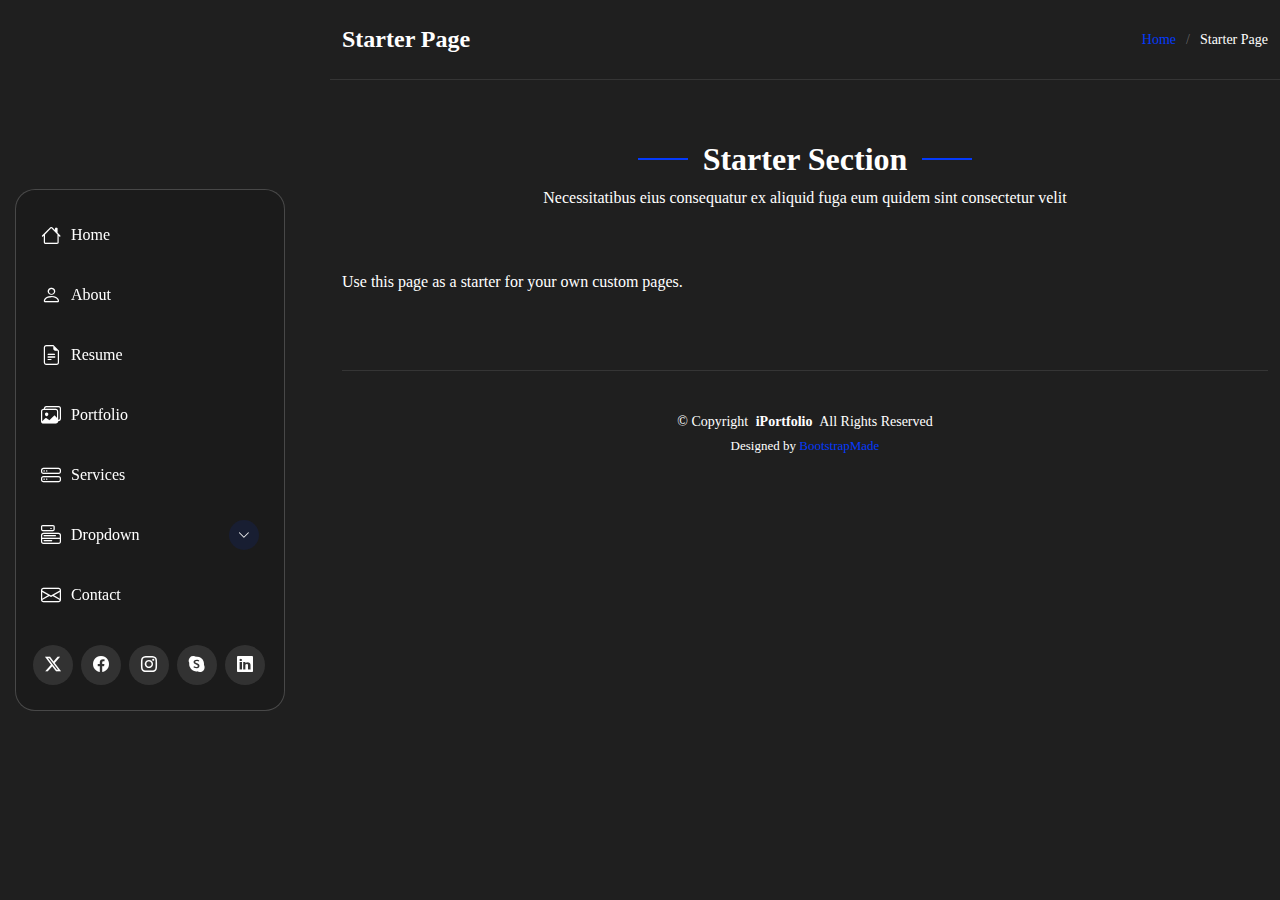
<file: starter-page.html>
<!DOCTYPE html>
<html lang="en">

<head>
  <meta charset="utf-8">
  <meta content="width=device-width, initial-scale=1.0" name="viewport">
  <title>Starter Page - SnapFolio Bootstrap Template</title>
  <meta name="description" content="">
  <meta name="keywords" content="">

  <!-- Favicons -->
  <link href="assets/img/favicon.png" rel="icon">
  <link href="assets/img/apple-touch-icon.png" rel="apple-touch-icon">

  <!-- Fonts -->
  <link href="https://fonts.googleapis.com" rel="preconnect">
  <link href="https://fonts.gstatic.com" rel="preconnect" crossorigin>
  <link href="https://fonts.googleapis.com/css2?family=Roboto:ital,wght@0,100;0,300;0,400;0,500;0,700;0,900;1,100;1,300;1,400;1,500;1,700;1,900&family=Ubuntu:ital,wght@0,300;0,400;0,500;0,700;1,300;1,400;1,500;1,700&family=Nunito:ital,wght@0,200;0,300;0,400;0,500;0,600;0,700;0,800;0,900;1,200;1,300;1,400;1,500;1,600;1,700;1,800;1,900&display=swap" rel="stylesheet">

  <!-- Vendor CSS Files -->
  <link href="assets/vendor/bootstrap/css/bootstrap.min.css" rel="stylesheet">
  <link href="assets/vendor/bootstrap-icons/bootstrap-icons.css" rel="stylesheet">
  <link href="assets/vendor/aos/aos.css" rel="stylesheet">
  <link href="assets/vendor/glightbox/css/glightbox.min.css" rel="stylesheet">
  <link href="assets/vendor/swiper/swiper-bundle.min.css" rel="stylesheet">

  <!-- Main CSS File -->
  <link href="assets/css/main.css" rel="stylesheet">

  <!-- =======================================================
  * Template Name: SnapFolio
  * Template URL: https://bootstrapmade.com/snapfolio-bootstrap-portfolio-template/
  * Updated: Jun 13 2025 with Bootstrap v5.3.6
  * Author: BootstrapMade.com
  * License: https://bootstrapmade.com/license/
  ======================================================== -->
</head>

<body class="starter-page-page">

  <header id="header" class="header dark-background d-flex flex-column justify-content-center">
    <i class="header-toggle d-xl-none bi bi-list"></i>

    <div class="header-container d-flex flex-column align-items-start">
      <nav id="navmenu" class="navmenu">
        <ul>
          <li><a href="#hero"><i class="bi bi-house navicon"></i>Home</a></li>
          <li><a href="#about"><i class="bi bi-person navicon"></i> About</a></li>
          <li><a href="#resume"><i class="bi bi-file-earmark-text navicon"></i> Resume</a></li>
          <li><a href="#portfolio"><i class="bi bi-images navicon"></i> Portfolio</a></li>
          <li><a href="#services"><i class="bi bi-hdd-stack navicon"></i> Services</a></li>
          <li class="dropdown"><a href="#"><i class="bi bi-menu-button navicon"></i> <span>Dropdown</span> <i class="bi bi-chevron-down toggle-dropdown"></i></a>
            <ul>
              <li><a href="#">Dropdown 1</a></li>
              <li class="dropdown"><a href="#"><span>Deep Dropdown</span> <i class="bi bi-chevron-down toggle-dropdown"></i></a>
                <ul>
                  <li><a href="#">Deep Dropdown 1</a></li>
                  <li><a href="#">Deep Dropdown 2</a></li>
                  <li><a href="#">Deep Dropdown 3</a></li>
                  <li><a href="#">Deep Dropdown 4</a></li>
                  <li><a href="#">Deep Dropdown 5</a></li>
                </ul>
              </li>
              <li><a href="#">Dropdown 2</a></li>
              <li><a href="#">Dropdown 3</a></li>
              <li><a href="#">Dropdown 4</a></li>
            </ul>
          </li>
          <li><a href="#contact"><i class="bi bi-envelope navicon"></i> Contact</a></li>
        </ul>
      </nav>

      <div class="social-links text-center">
        <a href="#" class="twitter"><i class="bi bi-twitter-x"></i></a>
        <a href="#" class="facebook"><i class="bi bi-facebook"></i></a>
        <a href="#" class="instagram"><i class="bi bi-instagram"></i></a>
        <a href="#" class="google-plus"><i class="bi bi-skype"></i></a>
        <a href="#" class="linkedin"><i class="bi bi-linkedin"></i></a>
      </div>

    </div>

  </header>

  <main class="main">

    <!-- Page Title -->
    <div class="page-title dark-background">
      <div class="container d-lg-flex justify-content-between align-items-center">
        <h1 class="mb-2 mb-lg-0">Starter Page</h1>
        <nav class="breadcrumbs">
          <ol>
            <li><a href="index.html">Home</a></li>
            <li class="current">Starter Page</li>
          </ol>
        </nav>
      </div>
    </div><!-- End Page Title -->

    <!-- Starter Section Section -->
    <section id="starter-section" class="starter-section section">

      <!-- Section Title -->
      <div class="container section-title" data-aos="fade-up">
        <h2>Starter Section</h2>
        <p>Necessitatibus eius consequatur ex aliquid fuga eum quidem sint consectetur velit</p>
      </div><!-- End Section Title -->

      <div class="container" data-aos="fade-up">
        <p>Use this page as a starter for your own custom pages.</p>
      </div>

    </section><!-- /Starter Section Section -->

  </main>

  <footer id="footer" class="footer position-relative">

    <div class="container">
      <div class="copyright text-center ">
        <p>© <span>Copyright</span> <strong class="px-1 sitename">iPortfolio</strong> <span>All Rights Reserved</span></p>
      </div>
      <div class="credits">
        <!-- All the links in the footer should remain intact. -->
        <!-- You can delete the links only if you've purchased the pro version. -->
        <!-- Licensing information: https://bootstrapmade.com/license/ -->
        <!-- Purchase the pro version with working PHP/AJAX contact form: [buy-url] -->
        Designed by <a href="https://bootstrapmade.com/">BootstrapMade</a>
      </div>
    </div>

  </footer>

  <!-- Scroll Top -->
  <a href="#" id="scroll-top" class="scroll-top d-flex align-items-center justify-content-center"><i class="bi bi-arrow-up-short"></i></a>

  <!-- Preloader -->
  <div id="preloader"></div>

  <!-- Vendor JS Files -->
  <script src="assets/vendor/bootstrap/js/bootstrap.bundle.min.js"></script>
  <script src="assets/vendor/php-email-form/validate.js"></script>
  <script src="assets/vendor/aos/aos.js"></script>
  <script src="assets/vendor/typed.js/typed.umd.js"></script>
  <script src="assets/vendor/purecounter/purecounter_vanilla.js"></script>
  <script src="assets/vendor/waypoints/noframework.waypoints.js"></script>
  <script src="assets/vendor/isotope-layout/isotope.pkgd.min.js"></script>
  <script src="assets/vendor/imagesloaded/imagesloaded.pkgd.min.js"></script>
  <script src="assets/vendor/glightbox/js/glightbox.min.js"></script>
  <script src="assets/vendor/swiper/swiper-bundle.min.js"></script>

  <!-- Main JS File -->
  <script src="assets/js/main.js"></script>

</body>

</html>
</file>
<file: assets/css/main.css>
/**
* Template Name: SnapFolio
* Template URL: https://bootstrapmade.com/snapfolio-bootstrap-portfolio-template/
* Updated: Jun 13 2025 with Bootstrap v5.3.6
* Author: BootstrapMade.com
* License: https://bootstrapmade.com/license/
*/

/*--------------------------------------------------------------
# Font & Color Variables
# Help: https://bootstrapmade.com/color-system//* Hero Visual Profile Image Fix */
.hero .hero-visual .profile-container {
  position: relative;
  width: 400px;
  height: 400px;
  display: flex;
  align-items: center;
  justify-content: center;
}

.hero .hero-visual .profile-container .profile-background {
  position: absolute;
  top: 0;
  left: 0;
  width: 100%;
  height: 100%;
  background: linear-gradient(135deg, var(--accent-color), color-mix(in srgb, var(--accent-color), var(--heading-color) 30%));
  border-radius: 30px;
  z-index: 1;
}

.hero .hero-visual .profile-container .profile-image {
  position: absolute;
  top: 0;
  left: 0;
  width: 100%;
  height: 100%;
  object-fit: cover;
  border-radius: 30px;
  z-index: 2;
  box-shadow: 0 20px 40px color-mix(in srgb, var(--default-color), transparent 85%);
}.hero .hero-visual .profile-container .profile-background {
  position: absolute;
  top: 0;      /* كان 20px */
  left: 0;     /* كان 20px */
  width: 100%;
  height: 100%;
  background: linear-gradient(135deg, var(--accent-color), color-mix(in srgb, var(--accent-color), var(--heading-color) 30%));
  border-radius: 30px;
  z-index: 1;
}.hero .background-elements .bg-circle.circle-3 {
  width: 120px;
  height: 120px;
  top: 60%;
  left: 70%;
  background: linear-gradient(45deg, color-mix(in srgb, var(--accent-color), transparent 80%), color-mix(in srgb, var(--accent-color), transparent 95%));
  animation: floatX 7s ease-in-out infinite;
  z-index: 0;
}

@keyframes floatX {
  0%, 100% {
    transform: translateY(0) translateX(0) scale(1);
  }
  25% {
    transform: translateY(-30px) translateX(20px) scale(1.1);
  }
  50% {
    transform: translateY(10px) translateX(-20px) scale(0.95);
  }
  75% {
    transform: translateY(-15px) translateX(10px) scale(1.05);
  }
}
--------------------------------------------------------------*/
/* Fonts */
:root {
  --default-font: "Roboto",  system-ui, -apple-system, "Segoe UI", Roboto, "Helvetica Neue", Arial, "Noto Sans", "Liberation Sans", sans-serif, "Apple Color Emoji", "Segoe UI Emoji", "Segoe UI Symbol", "Noto Color Emoji";
  --heading-font: "Ubuntu",  sans-serif;
  --nav-font: "Nunito",  sans-serif;
}

/* Global Colors - The following color variables are used throughout the website. Updating them here will change the color scheme of the entire website */
:root { 
  --background-color: #1f1f1f; /* Background color for the entire website, including individual sections */
  --default-color: #ffffff; /* Default color used for the majority of the text content across the entire website */
  --heading-color: #ffffff; /* Color for headings, subheadings and title throughout the website */
  --accent-color: #043afb; /* Accent color that represents your brand on the website. It's used for buttons, links, and other elements that need to stand out */
  --surface-color: #333333; /* The surface color is used as a background of boxed elements within sections, such as cards, icon boxes, or other elements that require a visual separation from the global background. */
  --contrast-color: #ffffff; /* Contrast color for text, ensuring readability against backgrounds of accent, heading, or default colors. */
}

/* Nav Menu Colors - The following color variables are used specifically for the navigation menu. They are separate from the global colors to allow for more customization options */
:root {
  --nav-color: #ffffff;  /* The default color of the main navmenu links */
  --nav-hover-color: #9b805a; /* Applied to main navmenu links when they are hovered over or active */
  --nav-mobile-background-color: #393939; /* Used as the background color for mobile navigation menu */
  --nav-dropdown-background-color: #393939; /* Used as the background color for dropdown items that appear when hovering over primary navigation items */
  --nav-dropdown-color: #ffffff; /* Used for navigation links of the dropdown items in the navigation menu. */
  --nav-dropdown-hover-color: #9b805a; /* Similar to --nav-hover-color, this color is applied to dropdown navigation links when they are hovered over. */
}

/* Color Presets - These classes override global colors when applied to any section or element, providing reuse of the sam color scheme. */

.light-background {
  --background-color: #2c2c2c;
  --surface-color: #323232;
}

.dark-background {
  --background-color: #040b14;
  --default-color: #ffffff;
  --heading-color: #ffffff;
  --surface-color: #151f2b;
  --contrast-color: #ffffff;
}

/* Smooth scroll */
:root {
  scroll-behavior: smooth;
}

/*--------------------------------------------------------------
# General Styling & Shared Classes
--------------------------------------------------------------*/
body {
  color: var(--default-color);
  background-color: var(--background-color);
  font-family: var(--default-font);
}

a {
  color: var(--accent-color);
  text-decoration: none;
  transition: 0.3s;
}

a:hover {
  color: color-mix(in srgb, var(--accent-color), transparent 25%);
  text-decoration: none;
}

h1,
h2,
h3,
h4,
h5,
h6 {
  color: var(--heading-color);
  font-family: var(--heading-font);
}

/* PHP Email Form Messages
------------------------------*/
.php-email-form .error-message {
  display: none;
  background: #df1529;
  color: #ffffff;
  text-align: left;
  padding: 15px;
  margin-bottom: 24px;
  font-weight: 600;
}

.php-email-form .sent-message {
  display: none;
  color: #ffffff;
  background: #059652;
  text-align: center;
  padding: 15px;
  margin-bottom: 24px;
  font-weight: 600;
}

.php-email-form .loading {
  display: none;
  background: var(--surface-color);
  text-align: center;
  padding: 15px;
  margin-bottom: 24px;
}

.php-email-form .loading:before {
  content: "";
  display: inline-block;
  border-radius: 50%;
  width: 24px;
  height: 24px;
  margin: 0 10px -6px 0;
  border: 3px solid var(--accent-color);
  border-top-color: var(--surface-color);
  animation: php-email-form-loading 1s linear infinite;
}

@keyframes php-email-form-loading {
  0% {
    transform: rotate(0deg);
  }

  100% {
    transform: rotate(360deg);
  }
}

/*--------------------------------------------------------------
# Global Header
--------------------------------------------------------------*/
.header {
  --background-color: #1b1b1b;
  color: var(--default-color);
  position: fixed;
  top: 0;
  left: 0;
  bottom: 0;
  padding: 0 15px;
  width: 300px;
  transition: all ease-in-out 0.3s;
  overflow-y: auto;
  z-index: 997;
}

.header .header-container {
  border-radius: 20px;
  padding: 15px;
  background-color: var(--background-color);
  border: 1px solid color-mix(in srgb, var(--default-color), transparent 80%);
}

.header .social-links {
  margin: 0 0 10px 0;
}

.header .social-links a {
  font-size: 16px;
  display: inline-flex;
  align-items: center;
  justify-content: center;
  background: color-mix(in srgb, var(--default-color), transparent 90%);
  color: var(--default-color);
  margin: 0 2px;
  border-radius: 50%;
  text-align: center;
  width: 40px;
  height: 40px;
  transition: 0.3s;
}

.header .social-links a:hover {
  color: var(--contrast-color);
  background: var(--accent-color);
}

@media (min-width: 1200px) {

  .header~main,
  .header~#footer {
    margin-left: 330px;
  }
}

@media (max-width: 1199px) {
  .header {
    left: -100%;
  }
}

.header.header-show {
  left: 0;
}

.header .header-toggle {
  color: var(--contrast-color);
  background-color: var(--accent-color);
  font-size: 22px;
  display: flex;
  align-items: center;
  justify-content: center;
  width: 40px;
  height: 40px;
  border-radius: 50%;
  cursor: pointer;
  position: fixed;
  top: 15px;
  right: 15px;
  z-index: 9999;
  transition: background-color 0.3s;
}

.header .header-toggle:hover {
  color: var(--contrast-color);
  background-color: color-mix(in srgb, var(--accent-color) 90%, white 15%);
}

/*--------------------------------------------------------------
# Navigation Menu
--------------------------------------------------------------*/
.mobile-nav-toggle {
  display: none;
}

.navmenu {
  padding: 0;
  z-index: 9997;
  width: 100%;
}

.navmenu ul {
  list-style: none;
  padding: 0 0 20px 0;
  margin: 0;
}

.navmenu a,
.navmenu a:focus {
  color: var(--nav-color);
  padding: 15px 10px;
  font-family: var(--nav-font);
  font-size: 16px;
  font-weight: 400;
  display: flex;
  align-items: center;
  white-space: nowrap;
  transition: 0.3s;
  width: 100%;
}

.navmenu a .navicon,
.navmenu a:focus .navicon {
  font-size: 20px;
  margin-right: 10px;
}

.navmenu a .toggle-dropdown,
.navmenu a:focus .toggle-dropdown {
  font-size: 12px;
  line-height: 0;
  margin-left: auto;
  width: 30px;
  height: 30px;
  display: flex;
  align-items: center;
  justify-content: center;
  border-radius: 50%;
  transition: 0.3s;
  flex-shrink: 0;
  background-color: color-mix(in srgb, var(--accent-color), transparent 90%);
}

.navmenu a .toggle-dropdown:hover,
.navmenu a:focus .toggle-dropdown:hover {
  background-color: var(--accent-color);
  color: var(--contrast-color);
}

.navmenu a:hover,
.navmenu .active,
.navmenu .active:focus {
  color: var(--nav-hover-color);
}

.navmenu a:hover .navicon,
.navmenu .active .navicon,
.navmenu .active:focus .navicon {
  color: var(--accent-color);
}

.navmenu .active .toggle-dropdown,
.navmenu .active:focus .toggle-dropdown {
  background-color: var(--accent-color);
  color: var(--contrast-color);
  transform: rotate(180deg);
}

.navmenu .dropdown {
  display: block;
}

.navmenu .dropdown a,
.navmenu .dropdown a:focus {
  color: --nav-dropdown-color;
}

.navmenu .dropdown a:hover,
.navmenu .dropdown .active,
.navmenu .dropdown .active:focus {
  color: var(--nav-dropdown-hover-color);
}

.navmenu .dropdown ul {
  position: static;
  display: none;
  z-index: 99;
  padding: 5px 10px;
  margin: 5px 10px;
  background-color: var(--nav-dropdown-background-color);
  border: 1px solid color-mix(in srgb, var(--default-color), transparent 90%);
  box-shadow: none;
  transition: all 0.5s ease-in-out;
}

.navmenu .dropdown ul ul {
  background-color: rgba(33, 37, 41, 0.1);
}

.navmenu .dropdown>.dropdown-active {
  display: block;
  background-color: rgba(33, 37, 41, 0.03);
}

/*--------------------------------------------------------------
# Global Footer
--------------------------------------------------------------*/
.footer {
  color: var(--default-color);
  background-color: var(--background-color);
  font-size: 14px;
  padding: 0 0 40px 0;
  position: relative;
}

.footer .copyright {
  padding-top: 40px;
  border-top: 1px solid color-mix(in srgb, var(--default-color), transparent 90%);
}

.footer .copyright p {
  margin-bottom: 0;
}

.footer .credits {
  margin-top: 4px;
  font-size: 13px;
  text-align: center;
}

/*--------------------------------------------------------------
# Preloader
--------------------------------------------------------------*/
#preloader {
  position: fixed;
  inset: 0;
  z-index: 999999;
  overflow: hidden;
  background: var(--background-color);
  transition: all 0.6s ease-out;
}

#preloader:before {
  content: "";
  position: fixed;
  top: calc(50% - 30px);
  left: calc(50% - 30px);
  border: 6px solid #ffffff;
  border-color: var(--accent-color) transparent var(--accent-color) transparent;
  border-radius: 50%;
  width: 60px;
  height: 60px;
  animation: animate-preloader 1.5s linear infinite;
}

@keyframes animate-preloader {
  0% {
    transform: rotate(0deg);
  }

  100% {
    transform: rotate(360deg);
  }
}

/*--------------------------------------------------------------
# Scroll Top Button
--------------------------------------------------------------*/
.scroll-top {
  position: fixed;
  visibility: hidden;
  opacity: 0;
  right: 15px;
  bottom: -15px;
  z-index: 99999;
  background-color: var(--accent-color);
  width: 44px;
  height: 44px;
  border-radius: 50px;
  transition: all 0.4s;
}

.scroll-top i {
  font-size: 24px;
  color: var(--contrast-color);
  line-height: 0;
}

.scroll-top:hover {
  background-color: color-mix(in srgb, var(--accent-color), transparent 20%);
  color: var(--contrast-color);
}

.scroll-top.active {
  visibility: visible;
  opacity: 1;
  bottom: 15px;
}

/*--------------------------------------------------------------
# Disable aos animation delay on mobile devices
--------------------------------------------------------------*/
@media screen and (max-width: 768px) {
  [data-aos-delay] {
    transition-delay: 0 !important;
  }
}

/*--------------------------------------------------------------
# Global Page Titles & Breadcrumbs
--------------------------------------------------------------*/
.page-title {
  color: var(--default-color);
  padding: 25px 0 0 0;
  position: relative;
}

.page-title .container {
  border-bottom: 1px solid color-mix(in srgb, var(--default-color), transparent 90%);
  padding-bottom: 25px;
}

.page-title h1 {
  font-size: 24px;
  font-weight: 700;
}

.page-title .breadcrumbs ol {
  display: flex;
  flex-wrap: wrap;
  list-style: none;
  padding: 0;
  margin: 0;
  font-size: 14px;
  font-weight: 400;
}

.page-title .breadcrumbs ol li+li {
  padding-left: 10px;
}

.page-title .breadcrumbs ol li+li::before {
  content: "/";
  display: inline-block;
  padding-right: 10px;
  color: color-mix(in srgb, var(--default-color), transparent 70%);
}

/*--------------------------------------------------------------
# Global Sections
--------------------------------------------------------------*/
section,
.section {
  color: var(--default-color);
  background-color: var(--background-color);
  padding: 60px 0;
  overflow: clip;
}

/*--------------------------------------------------------------
# Global Section Titles
--------------------------------------------------------------*/
.section-title {
  text-align: center;
  padding-bottom: 60px;
  position: relative;
}

.section-title h2 {
  font-size: 32px;
  font-weight: 700;
  position: relative;
}

.section-title h2:before,
.section-title h2:after {
  content: "";
  width: 50px;
  height: 2px;
  background: var(--accent-color);
  display: inline-block;
}

.section-title h2:before {
  margin: 0 15px 10px 0;
}

.section-title h2:after {
  margin: 0 0 10px 15px;
}

.section-title p {
  margin-bottom: 0;
}

/*--------------------------------------------------------------
# Hero Section
--------------------------------------------------------------*/
.hero {
  min-height: 100vh;
  position: relative;
  overflow: hidden;
  display: flex;
  align-items: center;
}

.hero .background-elements {
  position: absolute;
  top: 0;
  left: 0;
  width: 100%;
  height: 100%;
  z-index: 1;
  overflow: hidden;
}

.hero .background-elements .bg-circle {
  position: absolute;
  border-radius: 50%;
  background: linear-gradient(45deg, color-mix(in srgb, var(--accent-color), transparent 90%), color-mix(in srgb, var(--accent-color), transparent 95%));
  animation: float 6s ease-in-out infinite;
}

.hero .background-elements .bg-circle.circle-1 {
  width: 300px;
  height: 300px;
  top: 10%;
  right: 10%;
  animation-delay: 0s;
}

.hero .background-elements .bg-circle.circle-2 {
  width: 200px;
  height: 200px;
  bottom: 20%;
  left: 5%;
  animation-delay: 2s;
}

.hero .hero-content {
  position: relative;
  width: 100%;
  z-index: 2;
}

.hero .container {
  position: relative;
  z-index: 3;
}

.hero .hero-text h1 {
  font-size: 72px;
  font-weight: 800;
  line-height: 1.1;
  margin-bottom: 15px;
  color: var(--heading-color);
}

.hero .hero-text h1 .accent-text {
  color: var(--accent-color);
  position: relative;
}

.hero .hero-text h1 .accent-text::after {
  content: "";
  position: absolute;
  bottom: -5px;
  left: 0;
  width: 100%;
  height: 3px;
  background: linear-gradient(90deg, var(--accent-color), color-mix(in srgb, var(--accent-color), transparent 50%));
}

.hero .hero-text h2 {
  font-size: 32px;
  font-weight: 600;
  color: var(--heading-color);
  margin-bottom: 10px;
}

.hero .hero-text .lead {
  font-size: 24px;
  margin-bottom: 20px;
  color: var(--default-color);
}

.hero .hero-text .lead span {
  color: var(--accent-color);
  font-weight: 600;
  border-bottom: 2px solid var(--accent-color);
  padding-bottom: 2px;
}

.hero .hero-text .description {
  font-size: 18px;
  line-height: 1.6;
  color: color-mix(in srgb, var(--default-color), transparent 20%);
  margin-bottom: 40px;
  max-width: 500px;
}

.hero .hero-actions {
  display: flex;
  gap: 20px;
  margin-bottom: 40px;
  flex-wrap: wrap;
}

.hero .hero-actions .btn {
  padding: 14px 30px;
  font-size: 16px;
  font-weight: 600;
  border-radius: 50px;
  text-decoration: none;
  transition: all 0.3s ease;
  border: 2px solid;
}

.hero .hero-actions .btn.btn-primary {
  background-color: var(--accent-color);
  color: var(--contrast-color);
  border-color: var(--accent-color);
}

.hero .hero-actions .btn.btn-primary:hover {
  background-color: color-mix(in srgb, var(--accent-color), black 10%);
  transform: translateY(-2px);
  box-shadow: 0 8px 25px color-mix(in srgb, var(--accent-color), transparent 70%);
}

.hero .hero-actions .btn.btn-outline {
  background-color: transparent;
  color: var(--accent-color);
  border-color: var(--accent-color);
}

.hero .hero-actions .btn.btn-outline:hover {
  background-color: var(--accent-color);
  color: var(--contrast-color);
  transform: translateY(-2px);
}

.hero .social-links {
  display: flex;
  gap: 20px;
}

.hero .social-links a {
  width: 50px;
  height: 50px;
  display: flex;
  align-items: center;
  justify-content: center;
  background-color: var(--surface-color);
  color: color-mix(in srgb, var(--default-color), transparent 40%);
  border-radius: 50%;
  font-size: 20px;
  transition: all 0.3s ease;
}

.hero .social-links a:hover {
  color: var(--contrast-color);
  background-color: var(--accent-color);
  transform: translateY(-3px);
  box-shadow: 0 8px 25px color-mix(in srgb, var(--accent-color), transparent 70%);
}

.hero .hero-visual {
  display: flex;
  justify-content: center;
  align-items: center;
  height: 100%;
}

.hero .hero-visual .profile-container {
  position: relative;
  width: 400px;
  height: 400px;
}

.hero .hero-visual .profile-container .profile-background {
  position: absolute;
  top: 20px;
  left: 20px;
  width: 100%;
  height: 100%;
  background: linear-gradient(135deg, var(--accent-color), color-mix(in srgb, var(--accent-color), var(--heading-color) 30%));
  border-radius: 30px;
  z-index: 1;
}

.hero .hero-visual .profile-container .profile-image {
  position: relative;
  width: 100%;
  height: 100%;
  object-fit: cover;
  border-radius: 30px;
  z-index: 2;
  box-shadow: 0 20px 40px color-mix(in srgb, var(--default-color), transparent 85%);
}

.hero .hero-visual .profile-container .floating-elements .floating-icon {
  position: absolute;
  width: 60px;
  height: 60px;
  background-color: var(--surface-color);
  border-radius: 50%;
  display: flex;
  align-items: center;
  justify-content: center;
  font-size: 24px;
  color: var(--accent-color);
  box-shadow: 0 8px 25px color-mix(in srgb, var(--default-color), transparent 85%);
  animation: floatIcon 4s ease-in-out infinite;
}

.hero .hero-visual .profile-container .floating-elements .floating-icon.icon-1 {
  top: -10px;
  right: 50px;
  animation-delay: 0s;
}

.hero .hero-visual .profile-container .floating-elements .floating-icon.icon-2 {
  bottom: 80px;
  right: -20px;
  animation-delay: 1s;
}

.hero .hero-visual .profile-container .floating-elements .floating-icon.icon-3 {
  bottom: -10px;
  left: 50px;
  animation-delay: 2s;
}

.hero .hero-visual .profile-container .floating-elements .floating-icon.icon-4 {
  top: 100px;
  left: -20px;
  animation-delay: 3s;
}

@keyframes float {

  0%,
  100% {
    transform: translateY(0px);
  }

  50% {
    transform: translateY(-20px);
  }
}

@keyframes floatIcon {

  0%,
  100% {
    transform: translateY(0px) rotate(0deg);
  }

  50% {
    transform: translateY(-10px) rotate(5deg);
  }
}

@media (max-width: 992px) {
  .hero .hero-text {
    text-align: center;
    margin-bottom: 50px;
  }

  .hero .hero-text h1 {
    font-size: 56px;
  }

  .hero .hero-text h2 {
    font-size: 28px;
  }

  .hero .hero-text .lead {
    font-size: 20px;
  }

  .hero .hero-visual .profile-container {
    width: 350px;
    height: 350px;
  }
}

@media (max-width: 768px) {
  .hero .hero-text h1 {
    font-size: 42px;
  }

  .hero .hero-text h2 {
    font-size: 24px;
  }

  .hero .hero-text .lead {
    font-size: 18px;
  }

  .hero .hero-text .description {
    font-size: 16px;
  }

  .hero .hero-actions {
    justify-content: center;
  }

  .hero .hero-actions .btn {
    padding: 12px 25px;
    font-size: 14px;
  }

  .hero .hero-visual .profile-container {
    width: 300px;
    height: 300px;
  }

  .hero .hero-visual .profile-container .floating-elements .floating-icon {
    width: 50px;
    height: 50px;
    font-size: 20px;
  }

  .hero .background-elements .bg-circle.circle-1 {
    width: 200px;
    height: 200px;
  }

  .hero .background-elements .bg-circle.circle-2 {
    width: 150px;
    height: 150px;
  }

  .hero .background-elements .bg-circle.circle-3 {
    width: 100px;
    height: 100px;
  }
}

/*--------------------------------------------------------------
# About Section
--------------------------------------------------------------*/
.about .profile-card {
  background: linear-gradient(135deg, var(--surface-color) 0%, color-mix(in srgb, var(--surface-color), var(--accent-color) 5%) 100%);
  border-radius: 2rem;
  padding: 2.5rem;
  text-align: center;
  box-shadow: 0 20px 40px rgba(0, 0, 0, 0.08);
  border: 1px solid color-mix(in srgb, var(--accent-color), transparent 90%);
  position: relative;
  overflow: hidden;
}

.about .profile-card::before {
  content: "";
  position: absolute;
  top: 0;
  left: 0;
  right: 0;
  height: 4px;
  background: linear-gradient(90deg, var(--accent-color), color-mix(in srgb, var(--accent-color), var(--heading-color) 30%));
}

@media (max-width: 991px) {
  .about .profile-card {
    margin-bottom: 3rem;
  }
}

.about .profile-header {
  position: relative;
  margin-bottom: 2rem;
}

.about .profile-header .profile-image {
  width: 160px;
  height: 160px;
  margin: 0 auto 1.5rem;
  border-radius: 50%;
  overflow: hidden;
  border: 4px solid var(--accent-color);
  box-shadow: 0 10px 30px rgba(0, 0, 0, 0.15);
}

.about .profile-header .profile-image img {
  width: 100%;
  height: 100%;
  object-fit: cover;
}

.about .profile-header .profile-badge {
  position: absolute;
  bottom: 20px;
  right: calc(50% - 65px);
  width: 32px;
  height: 32px;
  background-color: var(--accent-color);
  border-radius: 50%;
  display: flex;
  align-items: center;
  justify-content: center;
  border: 3px solid var(--surface-color);
}

.about .profile-header .profile-badge i {
  color: var(--contrast-color);
  font-size: 14px;
}

.about .profile-content h3 {
  font-size: 1.5rem;
  font-weight: 700;
  margin-bottom: 0.5rem;
  color: var(--heading-color);
}

.about .profile-content .profession {
  color: var(--accent-color);
  font-weight: 500;
  margin-bottom: 2rem;
}

.about .contact-links {
  display: flex;
  flex-direction: column;
  gap: 1rem;
}

.about .contact-links .contact-item {
  display: flex;
  align-items: center;
  gap: 0.75rem;
  padding: 0.75rem 1rem;
  background-color: color-mix(in srgb, var(--surface-color), var(--background-color) 50%);
  border-radius: 0.75rem;
  text-decoration: none;
  color: var(--default-color);
  transition: all 0.3s;
  border: 1px solid color-mix(in srgb, var(--default-color), transparent 90%);
}

.about .contact-links .contact-item:hover {
  background-color: var(--accent-color);
  color: var(--contrast-color);
  transform: translateY(-2px);
  box-shadow: 0 5px 20px color-mix(in srgb, var(--accent-color), transparent 70%);
}

.about .contact-links .contact-item i {
  font-size: 1rem;
  width: 18px;
}

.about .about-content {
  padding-left: 3rem;
}

@media (max-width: 991px) {
  .about .about-content {
    padding-left: 0;
  }
}

.about .about-content .section-header {
  margin-bottom: 2rem;
}

.about .about-content .section-header .badge-text {
  display: inline-block;
  background: linear-gradient(135deg, var(--accent-color), color-mix(in srgb, var(--accent-color), var(--heading-color) 20%));
  color: var(--contrast-color);
  padding: 0.5rem 1.5rem;
  border-radius: 2rem;
  font-size: 0.875rem;
  font-weight: 600;
  letter-spacing: 0.5px;
  margin-bottom: 1.5rem;
}

.about .about-content .section-header h2 {
  font-size: 2.25rem;
  font-weight: 700;
  line-height: 1.3;
  margin: 0;
}

@media (max-width: 768px) {
  .about .about-content .section-header h2 {
    font-size: 1.875rem;
  }
}

.about .about-content .description {
  margin-bottom: 2.5rem;
}

.about .about-content .description p {
  font-size: 1.1rem;
  line-height: 1.7;
  color: color-mix(in srgb, var(--default-color), transparent 20%);
  margin-bottom: 1.5rem;
}

.about .about-content .description p:last-child {
  margin-bottom: 0;
}

.about .stats-grid {
  display: grid;
  grid-template-columns: repeat(3, 1fr);
  gap: 2rem;
  margin-bottom: 2.5rem;
  padding: 2rem;
  background-color: var(--surface-color);
  border-radius: 1.5rem;
  box-shadow: 0 10px 30px rgba(0, 0, 0, 0.05);
}

@media (max-width: 768px) {
  .about .stats-grid {
    grid-template-columns: 1fr;
    gap: 1.5rem;
    text-align: center;
  }
}

.about .stats-grid .stat-item {
  text-align: center;
}

.about .stats-grid .stat-item .stat-number {
  font-size: 2rem;
  font-weight: 700;
  color: var(--accent-color);
  display: block;
  margin-bottom: 0.5rem;
}

.about .stats-grid .stat-item .stat-label {
  font-size: 0.875rem;
  color: color-mix(in srgb, var(--default-color), transparent 40%);
  font-weight: 500;
}

.about .details-grid {
  margin-bottom: 2.5rem;
}

.about .details-grid .detail-row {
  display: grid;
  grid-template-columns: 1fr 1fr;
  gap: 2rem;
  margin-bottom: 1.5rem;
}

@media (max-width: 768px) {
  .about .details-grid .detail-row {
    grid-template-columns: 1fr;
    gap: 1rem;
  }
}

.about .details-grid .detail-row:last-child {
  margin-bottom: 0;
}

.about .details-grid .detail-item .detail-label {
  display: block;
  font-size: 0.875rem;
  color: color-mix(in srgb, var(--default-color), transparent 50%);
  margin-bottom: 0.5rem;
  font-weight: 500;
}

.about .details-grid .detail-item .detail-value {
  display: block;
  font-weight: 600;
  color: var(--heading-color);
  font-size: 1rem;
}

.about .cta-section {
  display: flex;
  gap: 1rem;
  flex-wrap: wrap;
}

.about .cta-section .btn {
  padding: 0.875rem 2rem;
  border-radius: 0.75rem;
  font-weight: 600;
  text-decoration: none;
  transition: all 0.3s;
  display: inline-flex;
  align-items: center;
  gap: 0.5rem;
  border: 2px solid transparent;
}

.about .cta-section .btn.btn-primary {
  background-color: var(--accent-color);
  color: var(--contrast-color);
}

.about .cta-section .btn.btn-primary:hover {
  background-color: color-mix(in srgb, var(--accent-color), black 15%);
  transform: translateY(-2px);
  box-shadow: 0 10px 30px color-mix(in srgb, var(--accent-color), transparent 60%);
}

.about .cta-section .btn.btn-outline {
  background-color: transparent;
  color: var(--default-color);
  border-color: color-mix(in srgb, var(--default-color), transparent 70%);
}

.about .cta-section .btn.btn-outline:hover {
  border-color: var(--accent-color);
  transform: translateY(-2px);
}

/*--------------------------------------------------------------
# Stats Section
--------------------------------------------------------------*/
.stats .stats-wrapper {
  display: grid;
  grid-template-columns: repeat(4, 1fr);
  gap: 20px;
}

@media (max-width: 992px) {
  .stats .stats-wrapper {
    grid-template-columns: repeat(2, 1fr);
  }
}

@media (max-width: 576px) {
  .stats .stats-wrapper {
    grid-template-columns: 1fr;
  }
}

.stats .stats-item {
  background: linear-gradient(135deg, color-mix(in srgb, var(--surface-color), transparent 5%), var(--surface-color));
  border-radius: 15px;
  padding: 40px 20px;
  text-align: center;
  position: relative;
  transition: transform 0.3s ease, box-shadow 0.3s ease;
  box-shadow: 0 10px 30px rgba(0, 0, 0, 0.05);
  overflow: hidden;
}

.stats .stats-item:hover {
  transform: translateY(-10px);
  box-shadow: 0 15px 35px rgba(0, 0, 0, 0.1);
}

.stats .stats-item:hover .icon-wrapper {
  transform: scale(1.1);
}

.stats .stats-item:nth-child(1) .icon-wrapper {
  background-color: color-mix(in srgb, var(--accent-color), transparent 85%);
}

.stats .stats-item:nth-child(1) .icon-wrapper i {
  color: color-mix(in srgb, var(--accent-color), transparent 10%);
}

.stats .stats-item:nth-child(2) .icon-wrapper {
  background-color: color-mix(in srgb, #ff7e00, transparent 85%);
}

.stats .stats-item:nth-child(2) .icon-wrapper i {
  color: color-mix(in srgb, #ff7e00, transparent 10%);
}

.stats .stats-item:nth-child(3) .icon-wrapper {
  background-color: color-mix(in srgb, #00c875, transparent 85%);
}

.stats .stats-item:nth-child(3) .icon-wrapper i {
  color: color-mix(in srgb, #00c875, transparent 10%);
}

.stats .stats-item:nth-child(4) .icon-wrapper {
  background-color: color-mix(in srgb, #e83e8c, transparent 85%);
}

.stats .stats-item:nth-child(4) .icon-wrapper i {
  color: color-mix(in srgb, #e83e8c, transparent 10%);
}

.stats .stats-item .icon-wrapper {
  width: 80px;
  height: 80px;
  border-radius: 50%;
  display: flex;
  align-items: center;
  justify-content: center;
  margin: 0 auto 20px;
  transition: transform 0.3s ease;
}

.stats .stats-item .icon-wrapper i {
  font-size: 36px;
}

.stats .stats-item span {
  display: block;
  font-size: 48px;
  font-weight: 700;
  color: var(--heading-color);
  margin-bottom: 10px;
  line-height: 1;
  font-family: var(--heading-font);
}

.stats .stats-item p {
  color: var(--default-color);
  font-size: 18px;
  margin: 0;
  font-weight: 500;
  font-family: var(--heading-font);
  opacity: 0.8;
}

/*--------------------------------------------------------------
# Skills Section
--------------------------------------------------------------*/
.skills .skills-category {
  background-color: var(--surface-color);
  padding: 30px;
  border-radius: 8px;
  box-shadow: 0 0 20px rgba(0, 0, 0, 0.05);
  height: 100%;
  transition: transform 0.3s;
}

.skills .skills-category:hover {
  transform: translateY(-5px);
}

.skills .skills-category h3 {
  font-size: 24px;
  margin-bottom: 25px;
  position: relative;
  padding-bottom: 15px;
}

.skills .skills-category h3:after {
  content: "";
  position: absolute;
  bottom: 0;
  left: 0;
  width: 50px;
  height: 2px;
  background-color: var(--accent-color);
}

.skills .skill-item {
  margin-bottom: 25px;
}

.skills .skill-item:last-child {
  margin-bottom: 0;
}

.skills .skill-item h4 {
  font-size: 16px;
  margin-bottom: 8px;
}

.skills .skill-item .skill-percentage {
  font-size: 14px;
  color: color-mix(in srgb, var(--heading-color), transparent 30%);
}

.skills .skill-item .progress {
  height: 8px;
  background-color: color-mix(in srgb, var(--accent-color), transparent 90%);
  border-radius: 20px;
  overflow: hidden;
  position: relative;
}

.skills .skill-item .progress .progress-bar {
  background-color: var(--accent-color);
  transition: width 1.5s ease-in-out;
  width: 0;
  height: 100%;
  border-radius: 20px;
}

.skills .skill-item .skill-tooltip {
  font-size: 14px;
  color: color-mix(in srgb, var(--default-color), transparent 30%);
  margin-top: 8px;
  opacity: 0;
  transform: translateY(-5px);
  transition: all 0.3s;
}

.skills .skill-item:hover .skill-tooltip {
  opacity: 1;
  transform: translateY(0);
}

.skills .skill-box {
  background-color: var(--surface-color);
  padding: 25px 20px;
  border-radius: 8px;
  text-align: center;
  transition: all 0.3s;
  height: 100%;
  position: relative;
  overflow: hidden;
  box-shadow: 0 0 15px rgba(0, 0, 0, 0.05);
}

.skills .skill-box:hover {
  transform: translateY(-5px);
}

.skills .skill-box:hover i {
  color: var(--accent-color);
  transform: scale(1.1);
}

.skills .skill-box:hover .skill-tooltip {
  opacity: 1;
  transform: translateY(0);
}

.skills .skill-box i {
  font-size: 36px;
  color: color-mix(in srgb, var(--accent-color), transparent 20%);
  margin-bottom: 15px;
  display: inline-block;
  transition: all 0.3s;
}

.skills .skill-box h4 {
  font-size: 18px;
  margin-bottom: 10px;
}

.skills .skill-box .skill-tooltip {
  font-size: 14px;
  color: color-mix(in srgb, var(--default-color), transparent 30%);
  opacity: 0;
  transform: translateY(5px);
  transition: all 0.3s;
}

@media (max-width: 991.98px) {
  .skills .skills-category {
    margin-bottom: 30px;
  }

  .skills .skills-category:last-child {
    margin-bottom: 0;
  }
}

@media (max-width: 767.98px) {
  .skills .skill-box {
    margin-bottom: 20px;
  }

  .skills .skill-box:last-child {
    margin-bottom: 0;
  }
}

/*--------------------------------------------------------------
# Resume Section
--------------------------------------------------------------*/
.resume .resume-side {
  background-color: var(--surface-color);
  padding: 2rem;
  border-radius: 10px;
  box-shadow: 0 0 20px rgba(0, 0, 0, 0.1);
  height: 100%;
}

.resume .resume-side .profile-img {
  text-align: center;
}

.resume .resume-side .profile-img img {
  width: 200px;
  height: 200px;
  object-fit: cover;
  border: 5px solid color-mix(in srgb, var(--accent-color), transparent 85%);
  border-radius: 50%;
}

.resume .resume-side h3 {
  font-size: 1.5rem;
  margin-bottom: 1rem;
  color: var(--heading-color);
  font-weight: 600;
}

.resume .resume-side .contact-info li {
  margin-bottom: 1rem;
  color: var(--default-color);
}

.resume .resume-side .contact-info li i {
  width: 25px;
  color: var(--accent-color);
  margin-right: 0.5rem;
}

.resume .resume-side .skill-item {
  margin-bottom: 1.5rem;
}

.resume .resume-side .skill-item span {
  font-size: 0.9rem;
  color: var(--default-color);
}

.resume .resume-side .skill-item .progress {
  height: 8px;
  background-color: color-mix(in srgb, var(--accent-color), transparent 90%);
  border-radius: 4px;
  margin-top: 0.5rem;
}

.resume .resume-side .skill-item .progress .progress-bar {
  background-color: var(--accent-color);
  width: 0;
  transition: width 1s ease;
}

.resume .resume-section {
  margin-bottom: 3rem;
}

.resume .resume-section h3 {
  font-size: 1.75rem;
  margin-bottom: 1.5rem;
  color: var(--heading-color);
  font-weight: 600;
}

.resume .resume-section h3 i {
  color: var(--accent-color);
}

.resume .resume-section .resume-item {
  padding-left: 1.5rem;
  border-left: 2px solid color-mix(in srgb, var(--accent-color), transparent 80%);
  margin-bottom: 2rem;
  position: relative;
}

.resume .resume-section .resume-item:before {
  content: "";
  position: absolute;
  width: 16px;
  height: 16px;
  border-radius: 50%;
  left: -9px;
  top: 0;
  background: var(--accent-color);
}

.resume .resume-section .resume-item h4 {
  font-size: 1.2rem;
  margin-bottom: 0.5rem;
  color: var(--heading-color);
  font-weight: 600;
}

.resume .resume-section .resume-item h5 {
  font-size: 1rem;
  margin-bottom: 0.5rem;
  color: var(--accent-color);
}

.resume .resume-section .resume-item .company {
  font-size: 0.95rem;
  margin-bottom: 1rem;
  color: var(--heading-color);
}

.resume .resume-section .resume-item .company i {
  margin-right: 0.5rem;
}

.resume .resume-section .resume-item ul {
  padding-left: 1.2rem;
}

.resume .resume-section .resume-item ul li {
  margin-bottom: 0.5rem;
  color: var(--default-color);
}

.resume .resume-section .resume-item p {
  color: var(--default-color);
  margin-bottom: 0;
}

@media (max-width: 991.98px) {
  .resume .resume-side {
    margin-bottom: 2rem;
  }
}

/*--------------------------------------------------------------
# Portfolio Section
--------------------------------------------------------------*/
@media (max-width: 991px) {
  .portfolio .filter-sidebar {
    margin-bottom: 30px;
  }
}

.portfolio .filters-wrapper {
  background-color: color-mix(in srgb, var(--surface-color), var(--default-color) 3%);
  padding: 30px;
  border-radius: 10px;
  box-shadow: 0 5px 25px rgba(0, 0, 0, 0.05);
}

@media (max-width: 991px) {
  .portfolio .filters-wrapper {
    padding: 20px;
  }
}

.portfolio .portfolio-filters {
  padding: 0;
  margin: 0;
  list-style: none;
  display: flex;
  flex-direction: column;
  gap: 10px;
}

@media (max-width: 991px) {
  .portfolio .portfolio-filters {
    flex-direction: row;
    flex-wrap: wrap;
    justify-content: center;
  }
}

.portfolio .portfolio-filters li {
  cursor: pointer;
  padding: 12px 20px;
  font-size: 16px;
  font-weight: 500;
  line-height: 1;
  color: var(--default-color);
  transition: all 0.3s ease-in-out;
  border-radius: 6px;
  background: transparent;
  position: relative;
  border-left: 3px solid transparent;
}

@media (max-width: 991px) {
  .portfolio .portfolio-filters li {
    padding: 8px 16px;
    border: 1px solid color-mix(in srgb, var(--accent-color), transparent 80%);
    border-left-width: 3px;
  }
}

.portfolio .portfolio-filters li:hover {
  color: var(--accent-color);
  background-color: color-mix(in srgb, var(--accent-color), transparent 90%);
  border-left-color: color-mix(in srgb, var(--accent-color), transparent 50%);
}

.portfolio .portfolio-filters li.filter-active {
  color: var(--accent-color);
  background-color: color-mix(in srgb, var(--accent-color), transparent 90%);
  border-left-color: var(--accent-color);
  font-weight: 600;
}

.portfolio .portfolio-wrap {
  transition: 0.4s;
  position: relative;
  overflow: hidden;
  border-radius: 12px;
  box-shadow: 0 5px 20px rgba(0, 0, 0, 0.08);
  height: 100%;
}

.portfolio .portfolio-wrap img {
  transition: transform 0.6s cubic-bezier(0.215, 0.61, 0.355, 1);
  width: 100%;
  height: 350px;
  object-fit: cover;
}

.portfolio .portfolio-wrap .portfolio-info {
  position: absolute;
  bottom: 0;
  left: 0;
  right: 0;
  padding: 25px;
  background: linear-gradient(to top, rgba(0, 0, 0, 0.8) 0%, rgba(0, 0, 0, 0.4) 60%, rgba(0, 0, 0, 0) 100%);
  z-index: 3;
  transition: all 0.4s cubic-bezier(0.215, 0.61, 0.355, 1);
  transform: translateY(20px);
  opacity: 0;
}

.portfolio .portfolio-wrap .portfolio-info .content {
  transition: all 0.4s cubic-bezier(0.215, 0.61, 0.355, 1);
  transform: translateY(20px);
}

.portfolio .portfolio-wrap .portfolio-info .category {
  display: inline-block;
  color: var(--accent-color);
  font-size: 14px;
  font-weight: 500;
  text-transform: uppercase;
  letter-spacing: 1px;
  margin-bottom: 8px;
}

.portfolio .portfolio-wrap .portfolio-info h4 {
  font-size: 20px;
  color: var(--contrast-color);
  font-weight: 700;
  margin-bottom: 15px;
}

.portfolio .portfolio-wrap .portfolio-info .portfolio-links {
  display: flex;
  gap: 12px;
}

.portfolio .portfolio-wrap .portfolio-info .portfolio-links a {
  color: var(--contrast-color);
  width: 40px;
  height: 40px;
  display: flex;
  align-items: center;
  justify-content: center;
  background-color: color-mix(in srgb, var(--accent-color), transparent 30%);
  border-radius: 50%;
  font-size: 18px;
  transition: 0.3s;
}

.portfolio .portfolio-wrap .portfolio-info .portfolio-links a:hover {
  background-color: var(--accent-color);
  transform: translateY(-3px);
}

.portfolio .portfolio-wrap:hover {
  transform: translateY(-5px);
}

.portfolio .portfolio-wrap:hover img {
  transform: scale(1.08);
}

.portfolio .portfolio-wrap:hover .portfolio-info {
  transform: translateY(0);
  opacity: 1;
}

.portfolio .portfolio-wrap:hover .portfolio-info .content {
  transform: translateY(0);
}

/*--------------------------------------------------------------
# Services Section
--------------------------------------------------------------*/
.services .service-header {
  margin-bottom: 60px;
}

.services .service-header .service-intro .service-heading {
  font-size: 48px;
  margin-bottom: 0;
  font-weight: 700;
  line-height: 1.2;
  color: var(--heading-color);
}

.services .service-header .service-intro .service-heading div {
  display: block;
  position: relative;
}

.services .service-header .service-intro .service-heading span {
  display: block;
  color: var(--accent-color);
}

@media (max-width: 992px) {
  .services .service-header .service-intro .service-heading {
    font-size: 36px;
  }
}

@media (max-width: 768px) {
  .services .service-header .service-intro .service-heading {
    font-size: 30px;
    margin-bottom: 20px;
  }
}

.services .service-header .service-summary p {
  margin-bottom: 25px;
  color: var(--default-color);
}

.services .service-header .service-summary .service-btn {
  display: inline-flex;
  align-items: center;
  padding: 12px 30px;
  background-color: var(--accent-color);
  color: var(--contrast-color);
  border-radius: 4px;
  font-weight: 500;
  transition: all 0.3s ease;
}

.services .service-header .service-summary .service-btn i {
  margin-left: 10px;
  transition: transform 0.3s ease;
}

.services .service-header .service-summary .service-btn:hover {
  background-color: color-mix(in srgb, var(--accent-color), transparent 15%);
  color: var(--contrast-color);
}

.services .service-header .service-summary .service-btn:hover i {
  transform: translateX(5px);
}

@media (max-width: 992px) {
  .services .service-header .service-summary {
    margin-top: 30px;
  }
}

.services .service-card {
  padding: 40px 40px 40px 40px;
  margin-bottom: 30px;
  border: 2px solid color-mix(in srgb, var(--accent-color), transparent 90%);
  transition: all 0.3s ease;
}

.services .service-card .service-icon {
  margin-bottom: 25px;
  background-color: color-mix(in srgb, var(--accent-color), transparent 90%);
  display: inline-flex;
  align-items: center;
  justify-content: center;
  border-radius: 10px;
  width: 64px;
  height: 64px;
}

.services .service-card .service-icon i {
  font-size: 32px;
  color: var(--accent-color);
  transition: all 0.3s ease;
}

.services .service-card h3 {
  font-size: 28px;
  margin-bottom: 15px;
  font-weight: 700;
}

.services .service-card h3 a {
  color: var(--heading-color);
  transition: color 0.3s ease;
}

.services .service-card h3 a span {
  display: block;
}

.services .service-card h3 a:hover {
  color: var(--accent-color);
}

.services .service-card p {
  color: var(--default-color);
  transition: color 0.3s ease;
  margin-bottom: 0;
}

.services .service-card .card-action {
  position: absolute;
  top: 0;
  right: 0;
  width: 80px;
  height: 80px;
  display: flex;
  align-items: center;
  justify-content: center;
  background-color: var(--accent-color);
  opacity: 0;
  visibility: hidden;
  transform: translateY(20px);
  transition: all 0.3s ease;
}

.services .service-card .card-action i {
  font-size: 24px;
  color: var(--contrast-color);
  transition: transform 0.3s ease;
}

.services .service-card .card-action:hover i {
  transform: rotate(45deg);
}

.services .service-card::before {
  content: "";
  position: absolute;
  top: 0;
  left: 0;
  right: 0;
  bottom: 0;
  background-color: var(--surface-color);
  clip-path: polygon(70% 0, 100% 30%, 100% 100%, 0 100%, 0 0);
  z-index: -1;
  opacity: 0;
  visibility: hidden;
  transition: all 0.3s ease;
}

.services .service-card:hover {
  border-color: transparent;
}

.services .service-card:hover::before {
  opacity: 1;
  visibility: visible;
  background-color: color-mix(in srgb, var(--accent-color), transparent 90%);
}

.services .service-card:hover h3 a {
  color: var(--accent-color);
}

.services .service-card:hover h3 a:hover {
  color: var(--accent-color);
}

.services .service-card:hover p {
  color: color-mix(in srgb, var(--default-color), transparent 20%);
}

.services .service-card:hover .card-action {
  opacity: 1;
  visibility: visible;
  transform: translateY(0);
}

.services .service-card:hover .service-icon i {
  transform: scale(1.1);
}

@media (max-width: 768px) {
  .services .service-card {
    padding: 150px 25px 25px;
  }

  .services .service-card h3 {
    font-size: 24px;
  }

  .services .service-card .service-icon {
    position: absolute;
    top: 40px;
    left: 25px;
  }
}

@media (max-width: 768px) {
  .services {
    padding: 70px 0 50px;
  }
}

/*--------------------------------------------------------------
# Testimonials Section
--------------------------------------------------------------*/
.testimonials .testimonial-masonry {
  display: grid;
  grid-template-columns: repeat(3, 1fr);
  gap: 2rem;
  position: relative;
}

.testimonials .testimonial-masonry::before {
  content: "";
  position: absolute;
  width: 100%;
  height: 100%;
  background: radial-gradient(circle at center, color-mix(in srgb, var(--accent-color), transparent 95%), transparent);
  opacity: 0.5;
  z-index: -1;
}

.testimonials .testimonial-item:nth-child(3n-1) {
  margin-top: 3rem;
}

.testimonials .testimonial-item:nth-child(3n) {
  margin-top: 1.5rem;
}

.testimonials .testimonial-item.highlight .testimonial-content {
  background-color: color-mix(in srgb, var(--accent-color), transparent 92%);
  border: 1px solid color-mix(in srgb, var(--accent-color), transparent 70%);
}

.testimonials .testimonial-item.highlight .testimonial-content .quote-pattern {
  background-color: color-mix(in srgb, var(--accent-color), transparent 85%);
}

.testimonials .testimonial-item.highlight .testimonial-content .quote-pattern i {
  color: var(--accent-color);
}

.testimonials .testimonial-content {
  background-color: var(--surface-color);
  border-radius: 20px;
  padding: 2rem;
  position: relative;
  transition: all 0.3s ease;
  border: 1px solid color-mix(in srgb, var(--default-color), transparent 92%);
}

.testimonials .testimonial-content:hover {
  transform: translateY(-5px);
}

.testimonials .testimonial-content p {
  font-size: 1rem;
  line-height: 1.7;
  margin: 1.5rem 0;
  position: relative;
}

.testimonials .quote-pattern {
  position: absolute;
  top: -1.25rem;
  left: 2rem;
  width: 2.5rem;
  height: 2.5rem;
  background-color: var(--surface-color);
  border-radius: 50%;
  display: flex;
  align-items: center;
  justify-content: center;
  border: 1px solid color-mix(in srgb, var(--default-color), transparent 92%);
}

.testimonials .quote-pattern i {
  font-size: 1.25rem;
  color: var(--accent-color);
}

.testimonials .client-info {
  display: flex;
  align-items: center;
  gap: 1rem;
  margin-top: 1.5rem;
  padding-top: 1.5rem;
  border-top: 1px solid color-mix(in srgb, var(--default-color), transparent 92%);
}

.testimonials .client-image {
  width: 50px;
  height: 50px;
  border-radius: 50%;
  overflow: hidden;
  flex-shrink: 0;
}

.testimonials .client-image img {
  width: 100%;
  height: 100%;
  object-fit: cover;
}

.testimonials .client-details h3 {
  font-size: 1.125rem;
  margin-bottom: 0.25rem;
}

.testimonials .client-details .position {
  font-size: 0.875rem;
  color: color-mix(in srgb, var(--heading-color), transparent 40%);
}

@media (max-width: 1199.98px) {
  .testimonials .testimonial-masonry {
    grid-template-columns: repeat(2, 1fr);
    gap: 1.5rem;
  }

  .testimonials .testimonial-item:nth-child(3n-1),
  .testimonials .testimonial-item:nth-child(3n) {
    margin-top: 0;
  }

  .testimonials .testimonial-item:nth-child(even) {
    margin-top: 2rem;
  }
}

@media (max-width: 767.98px) {
  .testimonials .testimonial-masonry {
    grid-template-columns: 1fr;
    gap: 2rem;
  }

  .testimonials .testimonial-item:nth-child(even) {
    margin-top: 0;
  }

  .testimonials .testimonial-content {
    padding: 1.5rem;
  }

  .testimonials .testimonial-content p {
    font-size: 0.9375rem;
    margin: 1.25rem 0;
  }

  .testimonials .quote-pattern {
    width: 2.25rem;
    height: 2.25rem;
    top: -1.125rem;
  }

  .testimonials .quote-pattern i {
    font-size: 1.125rem;
  }

  .testimonials .client-info {
    margin-top: 1.25rem;
    padding-top: 1.25rem;
  }

  .testimonials .client-image {
    width: 45px;
    height: 45px;
  }

  .testimonials .client-details h3 {
    font-size: 1rem;
  }

  .testimonials .client-details .position {
    font-size: 0.8125rem;
  }
}

/*--------------------------------------------------------------
# Contact Section
--------------------------------------------------------------*/
.contact .info-box {
  background-color: var(--accent-color);
  color: var(--contrast-color);
  padding: 3rem;
  border-radius: 1rem;
  height: 100%;
}

.contact .info-box h3 {
  color: var(--contrast-color);
  font-size: 2rem;
  margin-bottom: 1rem;
}

@media (max-width: 767.98px) {
  .contact .info-box h3 {
    font-size: 1.75rem;
  }
}

.contact .info-box p {
  opacity: 0.8;
  margin-bottom: 2rem;
}

.contact .info-box a {
  color: var(--contrast-color);
}

@media (max-width: 992px) {
  .contact .info-box {
    padding: 1.5rem;
  }
}

.contact .info-item {
  display: flex;
  gap: 1.5rem;
  margin-bottom: 2rem;
}

.contact .info-item:last-child {
  margin-bottom: 0;
}

.contact .info-item .icon-box {
  width: 3.5rem;
  height: 3.5rem;
  background-color: color-mix(in srgb, var(--contrast-color), transparent 85%);
  border-radius: 50%;
  display: flex;
  align-items: center;
  justify-content: center;
  flex-shrink: 0;
  transition: 0.3s;
}

.contact .info-item .icon-box i {
  font-size: 1.5rem;
  color: var(--contrast-color);
}

.contact .info-item:hover .icon-box {
  background-color: color-mix(in srgb, var(--contrast-color), transparent 70%);
}

.contact .info-item .content h4 {
  color: var(--contrast-color);
  font-size: 1.25rem;
  margin-bottom: 0.5rem;
  font-weight: 700;
}

.contact .info-item .content p {
  margin-bottom: 0.25rem;
  font-size: 0.95rem;
}

.contact .info-item .content p:last-child {
  margin-bottom: 0;
}

.contact .contact-form {
  background-color: var(--surface-color);
  padding: 3rem;
  border-radius: 1rem;
  height: 100%;
  box-shadow: 0 0 25px rgba(0, 0, 0, 0.05);
}

@media (max-width: 992px) {
  .contact .contact-form {
    padding: 1.5rem;
  }
}

.contact .contact-form h3 {
  font-size: 2rem;
  margin-bottom: 1rem;
}

@media (max-width: 768px) {
  .contact .contact-form h3 {
    font-size: 1.75rem;
  }
}

.contact .contact-form p {
  color: color-mix(in srgb, var(--default-color), transparent 25%);
  margin-bottom: 2rem;
}

.contact .contact-form .form-control,
.contact .contact-form .form-select {
  padding: 0.875rem 1.25rem;
  border-color: color-mix(in srgb, var(--default-color), transparent 90%);
  border-radius: 0.5rem;
  background-color: color-mix(in srgb, var(--surface-color) 90%, white 5%);
  color: var(--default-color);
}

.contact .contact-form .form-control:focus,
.contact .contact-form .form-select:focus {
  box-shadow: none;
  border-color: var(--accent-color);
}

.contact .contact-form .form-control::placeholder,
.contact .contact-form .form-select::placeholder {
  color: color-mix(in srgb, var(--default-color), transparent 50%);
}

.contact .contact-form .btn {
  background-color: var(--accent-color);
  color: var(--contrast-color);
  padding: 1rem 2rem;
  border-radius: 2rem;
  display: inline-flex;
  align-items: center;
  gap: 0.5rem;
  transition: 0.3s;
}

.contact .contact-form .btn i {
  font-size: 1.25rem;
}

.contact .contact-form .btn:hover {
  background-color: color-mix(in srgb, var(--accent-color), var(--contrast-color) 20%);
}

/*--------------------------------------------------------------
# Portfolio Details Section
--------------------------------------------------------------*/
.portfolio-details .portfolio-details-slider {
  position: relative;
  overflow: hidden;
  border-radius: 8px;
  box-shadow: 0 0 30px rgba(var(--default-color), 0.1);
}

.portfolio-details .portfolio-details-slider .swiper-wrapper {
  height: auto !important;
}

.portfolio-details .portfolio-details-slider img {
  aspect-ratio: 16/9;
  object-fit: cover;
}

.portfolio-details .portfolio-details-slider .swiper-pagination {
  position: absolute;
  bottom: 20px;
}

.portfolio-details .portfolio-details-slider .swiper-pagination .swiper-pagination-bullet {
  width: 12px;
  height: 12px;
  background-color: var(--contrast-color);
  opacity: 0.5;
  transition: 0.3s;
}

.portfolio-details .portfolio-details-slider .swiper-pagination .swiper-pagination-bullet.swiper-pagination-bullet-active {
  opacity: 1;
  background-color: var(--accent-color);
}

.portfolio-details .portfolio-info {
  padding: 30px;
  background-color: var(--surface-color);
  border-radius: 8px;
  box-shadow: 0 0 30px rgba(var(--default-color), 0.1);
}

.portfolio-details .portfolio-info h3 {
  font-size: 22px;
  font-weight: 700;
  margin-bottom: 20px;
  padding-bottom: 20px;
  border-bottom: 1px solid color-mix(in srgb, var(--default-color), transparent 90%);
}

.portfolio-details .portfolio-info ul {
  padding: 0;
  list-style: none;
}

.portfolio-details .portfolio-info ul li {
  padding: 10px 0;
  border-bottom: 1px solid color-mix(in srgb, var(--default-color), transparent 90%);
}

.portfolio-details .portfolio-info ul li:last-child {
  border-bottom: 0;
}

.portfolio-details .portfolio-info ul li strong {
  font-weight: 600;
  margin-right: 10px;
  color: var(--heading-color);
}

.portfolio-details .portfolio-info ul li a {
  color: var(--accent-color);
  transition: 0.3s;
}

.portfolio-details .portfolio-info ul li a:hover {
  color: color-mix(in srgb, var(--accent-color), transparent 25%);
  text-decoration: underline;
}

.portfolio-details .portfolio-description h2 {
  font-size: 26px;
  font-weight: 700;
  margin-bottom: 20px;
}

.portfolio-details .portfolio-description p {
  padding: 0;
  margin-bottom: 20px;
  color: color-mix(in srgb, var(--default-color), transparent 20%);
}

.portfolio-details .portfolio-description .features h3 {
  font-size: 22px;
  font-weight: 600;
  margin-bottom: 30px;
}

.portfolio-details .portfolio-description .features .feature-item {
  padding: 30px;
  background-color: var(--surface-color);
  border-radius: 8px;
  height: 100%;
  transition: 0.3s;
  box-shadow: 0 0 30px rgba(var(--default-color), 0.1);
}

.portfolio-details .portfolio-description .features .feature-item:hover {
  transform: translateY(-5px);
}

.portfolio-details .portfolio-description .features .feature-item i {
  font-size: 32px;
  color: var(--accent-color);
  margin-bottom: 20px;
  display: inline-block;
}

.portfolio-details .portfolio-description .features .feature-item h4 {
  font-size: 18px;
  font-weight: 600;
  margin-bottom: 15px;
}

.portfolio-details .portfolio-description .features .feature-item p {
  margin: 0;
  font-size: 15px;
}

@media (max-width: 991px) {
  .portfolio-details .portfolio-info {
    margin-top: 20px;
  }
}

@media (max-width: 768px) {
  .portfolio-details .portfolio-description h2 {
    font-size: 24px;
  }
}

/*--------------------------------------------------------------
# Service Details Section
--------------------------------------------------------------*/
.service-details .service-details-slider {
  position: relative;
  overflow: hidden;
  border-radius: 10px;
  z-index: 1;
}

.service-details .service-details-slider .swiper-wrapper {
  height: auto !important;
}

.service-details .service-details-slider .swiper-pagination {
  position: absolute;
  bottom: 20px;
  left: 0;
  right: 0;
  z-index: 2;
}

.service-details .service-details-slider .swiper-pagination .swiper-pagination-bullet {
  width: 10px;
  height: 10px;
  background-color: var(--contrast-color);
  opacity: 0.5;
  transition: 0.3s;
}

.service-details .service-details-slider .swiper-pagination .swiper-pagination-bullet.swiper-pagination-bullet-active {
  opacity: 1;
  width: 20px;
  border-radius: 5px;
}

.service-details .content h3 {
  font-size: 28px;
  font-weight: 700;
  margin-bottom: 20px;
}

.service-details .content p {
  color: color-mix(in srgb, var(--default-color), transparent 20%);
  margin-bottom: 15px;
}

.service-details .content .features .feature-box {
  padding: 20px;
  background: var(--surface-color);
  border-radius: 10px;
  box-shadow: 0 0 20px rgba(0, 0, 0, 0.05);
  height: 100%;
  transition: 0.3s;
}

.service-details .content .features .feature-box:hover {
  transform: translateY(-5px);
}

.service-details .content .features .feature-box i {
  font-size: 24px;
  color: var(--accent-color);
  margin-right: 15px;
}

.service-details .content .features .feature-box h4 {
  font-size: 18px;
  font-weight: 600;
  margin: 0;
}

.service-details .service-info {
  background: var(--surface-color);
  padding: 30px;
  border-radius: 10px;
  box-shadow: 0 0 20px rgba(0, 0, 0, 0.05);
}

.service-details .service-info h4 {
  font-size: 22px;
  font-weight: 700;
  margin-bottom: 25px;
  padding-bottom: 15px;
  border-bottom: 2px solid color-mix(in srgb, var(--accent-color), transparent 85%);
}

.service-details .service-info .info-item {
  margin-bottom: 25px;
}

.service-details .service-info .info-item:last-child {
  margin-bottom: 0;
}

.service-details .service-info .info-item i {
  font-size: 24px;
  color: var(--accent-color);
  margin-bottom: 10px;
}

.service-details .service-info .info-item h5 {
  font-size: 16px;
  font-weight: 600;
  margin-bottom: 5px;
}

.service-details .service-info .info-item p {
  color: color-mix(in srgb, var(--default-color), transparent 20%);
  margin: 0;
}

.service-details .related-services {
  background: var(--surface-color);
  padding: 30px;
  border-radius: 10px;
  box-shadow: 0 0 20px rgba(0, 0, 0, 0.05);
}

.service-details .related-services h4 {
  font-size: 22px;
  font-weight: 700;
  margin-bottom: 25px;
  padding-bottom: 15px;
  border-bottom: 2px solid color-mix(in srgb, var(--accent-color), transparent 85%);
}

.service-details .related-services .service-item {
  margin-bottom: 25px;
  padding-bottom: 25px;
  border-bottom: 1px solid color-mix(in srgb, var(--default-color), transparent 90%);
}

.service-details .related-services .service-item:last-child {
  margin-bottom: 0;
  padding-bottom: 0;
  border-bottom: none;
}

.service-details .related-services .service-item i {
  font-size: 24px;
  color: var(--accent-color);
  margin-bottom: 10px;
}

.service-details .related-services .service-item h5 {
  font-size: 18px;
  margin-bottom: 10px;
}

.service-details .related-services .service-item h5 a {
  color: var(--heading-color);
  transition: 0.3s;
}

.service-details .related-services .service-item h5 a:hover {
  color: var(--accent-color);
}

.service-details .related-services .service-item p {
  color: color-mix(in srgb, var(--default-color), transparent 20%);
  margin: 0;
  font-size: 14px;
}

@media (max-width: 991px) {

  .service-details .service-info,
  .service-details .related-services {
    margin-top: 30px;
  }
}

/*--------------------------------------------------------------
# Starter Section Section
--------------------------------------------------------------*/
.starter-section {
  /* Add your styles here */
}
</file>
